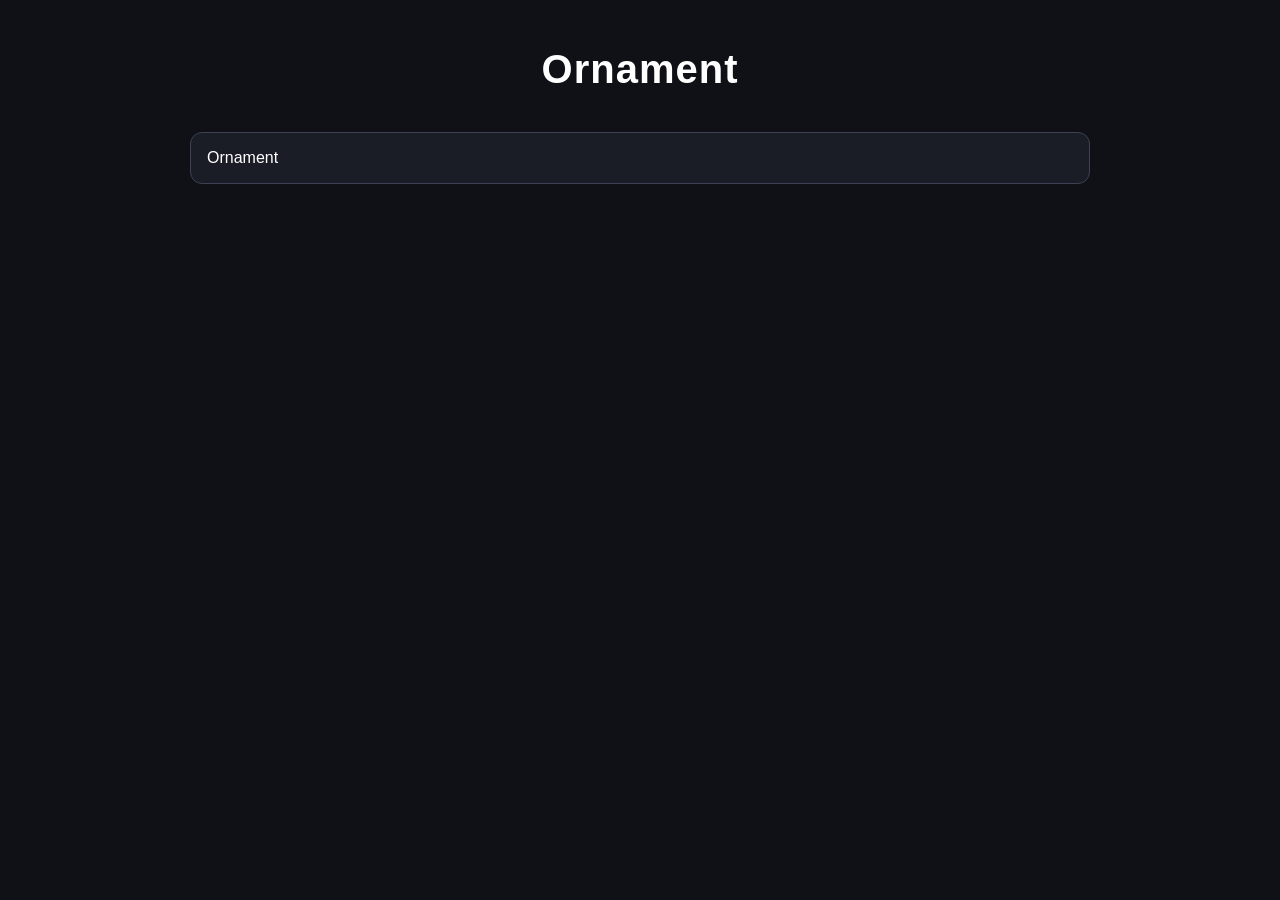
<file: index.html>
<!DOCTYPE html>
<html lang="pl">
<head>
    <meta charset="UTF-8">
    <meta name="viewport" content="width=device-width, initial-scale=1.0">
    <title>Ornament</title>
    <link rel="stylesheet" href="styles.css">
</head>
<body>
    <div class="game">
        <h1>Ornament</h1>
        <div id="categories"></div>
    </div>
    <script src="script.js"></script>
</body>
</html>
</file>
<file: styles.css>
* {
    box-sizing: border-box;
}

body {
    margin: 0;
    padding: 20px;
    font-family: Arial, sans-serif;
    background: #0f1117;
    color: #f1f1f1;
}

.game {
    max-width: 1300px;
    margin: 0 auto;
}

h1 {
    text-align: center;
    margin-bottom: 40px;
    color: #ffffff;
    font-size: 2.5rem;
    letter-spacing: 1px;
}

.category-section {
    margin-bottom: 60px;
    background: #1a1d26;
    padding: 25px;
    border-radius: 18px;
    box-shadow:
        0 0 20px rgba(0,0,0,0.5),
        0 0 1px rgba(255,255,255,0.1);
    border: 1px solid #2d3342;
}

.category-title {
    margin-bottom: 30px;
    font-size: 1.7rem;
    text-align: center;
    color: #8ab4ff;
}

.object-card {
    margin-bottom: 50px;
    border-top: 1px solid #2f3544;
    padding-top: 30px;
}

a{
    text-decoration: none;
}

.object-image {
    display: block;
    width: 100%;
    max-width: 1200px;
    max-height: 800px;
    object-fit: contain;
    margin: 0 auto 25px auto;
    border: 3px solid #3b4255;
    border-radius: 14px;
    background: #11141b;
    box-shadow: 0 0 18px rgba(0,0,0,0.4);
}

.inputs {
    max-width: 700px;
    margin: 0 auto;
}

.input-row {
    display: flex;
    gap: 10px;
    margin-bottom: 12px;
}

.input-row input {
    flex: 1;
    padding: 12px;
    border: 2px solid #3c4253;
    border-radius: 10px;
    font-size: 1rem;
    background: #10131a;
    color: white;
    transition: 0.2s;
}

.input-row input:focus {
    outline: none;
    border-color: #5b8cff;
    box-shadow: 0 0 10px rgba(91,140,255,0.4);
}

.input-row input::placeholder {
    color: #8b93a7;
}

.input-row button {
    padding: 12px 18px;
    border: none;
    border-radius: 10px;
    background: #2d6cff;
    color: white;
    cursor: pointer;
    transition: 0.2s;
    white-space: nowrap;
    font-weight: bold;
}

.input-row button:hover {
    background: #4a84ff;
    transform: translateY(-1px);
}

.correct {
    background-color: #1d4f2b !important;
    border-color: #4dff88 !important;
    color: #d7ffe4;
}

.answer {
    display: block;
    margin: 20px auto 0 auto;
    padding: 12px 22px;
    border: none;
    border-radius: 12px;
    background: #8b1e1e;
    color: white;
    cursor: pointer;
    font-size: 1rem;
    transition: 0.2s;
    font-weight: bold;
}

.answer:hover {
    background: #b92b2b;
    transform: translateY(-1px);
}

.answer-box {
    margin-top: 20px;
    background: #12151d;
    padding: 18px;
    border-radius: 12px;
    line-height: 1.7;
    border: 1px solid #343b4d;
    color: #e8e8e8;
}

.hidden {
    display: none;
}

#reset {
    display: block;
    margin: 0 auto;
    padding: 14px 28px;
    font-size: 1rem;
    border: none;
    border-radius: 12px;
    background: linear-gradient(135deg, #2d6cff, #6a5cff);
    color: white;
    cursor: pointer;
    transition: 0.2s;
    font-weight: bold;
    box-shadow: 0 0 15px rgba(70,100,255,0.3);
}

#reset:hover {
    transform: translateY(-2px);
    box-shadow: 0 0 20px rgba(70,100,255,0.5);
}

#win {
    margin: 50px auto;
    text-align: center;
}

#cat-image {
    width: 100%;
    max-width: 700px;
    height: auto;
    display: block;
    margin: 0 auto;
    border-radius: 18px;
    border: 3px solid #3b4255;
    box-shadow: 0 0 25px rgba(0,0,0,0.5);
}

@media (max-width: 700px) {

    body {
        padding: 10px;
    }

    h1 {
        font-size: 2rem;
    }

    .category-title {
        font-size: 1.3rem;
    }

    .category-section {
        padding: 15px;
    }

    .input-row {
        flex-direction: row;
    }

    .input-row input {
        font-size: 0.95rem;
        padding: 10px;
    }

    .input-row button {
        padding: 10px 14px;
        font-size: 0.9rem;
    }

    .answer-btn,
    #reset {
        width: 100%;
    }
}

#categories {
    display: flex;
    flex-direction: column;
    gap: 12px;
    max-width: 900px;
    margin: 0 auto;
}

.category-button {
    width: 100%;
    padding: 16px;
    border: 1px solid #3c4253;
    border-radius: 12px;
    background: #1a1d26;
    color: white;
    font-size: 1rem;
    cursor: pointer;
    transition: 0.2s;
}

.category-button:hover {
    background: #252b38;
    border-color: #5b8cff;
}

#cat {
    display: block;
    margin: 30px auto;
    max-width: 100%;
    height: auto;
    border-radius: 16px;
}
</file>
